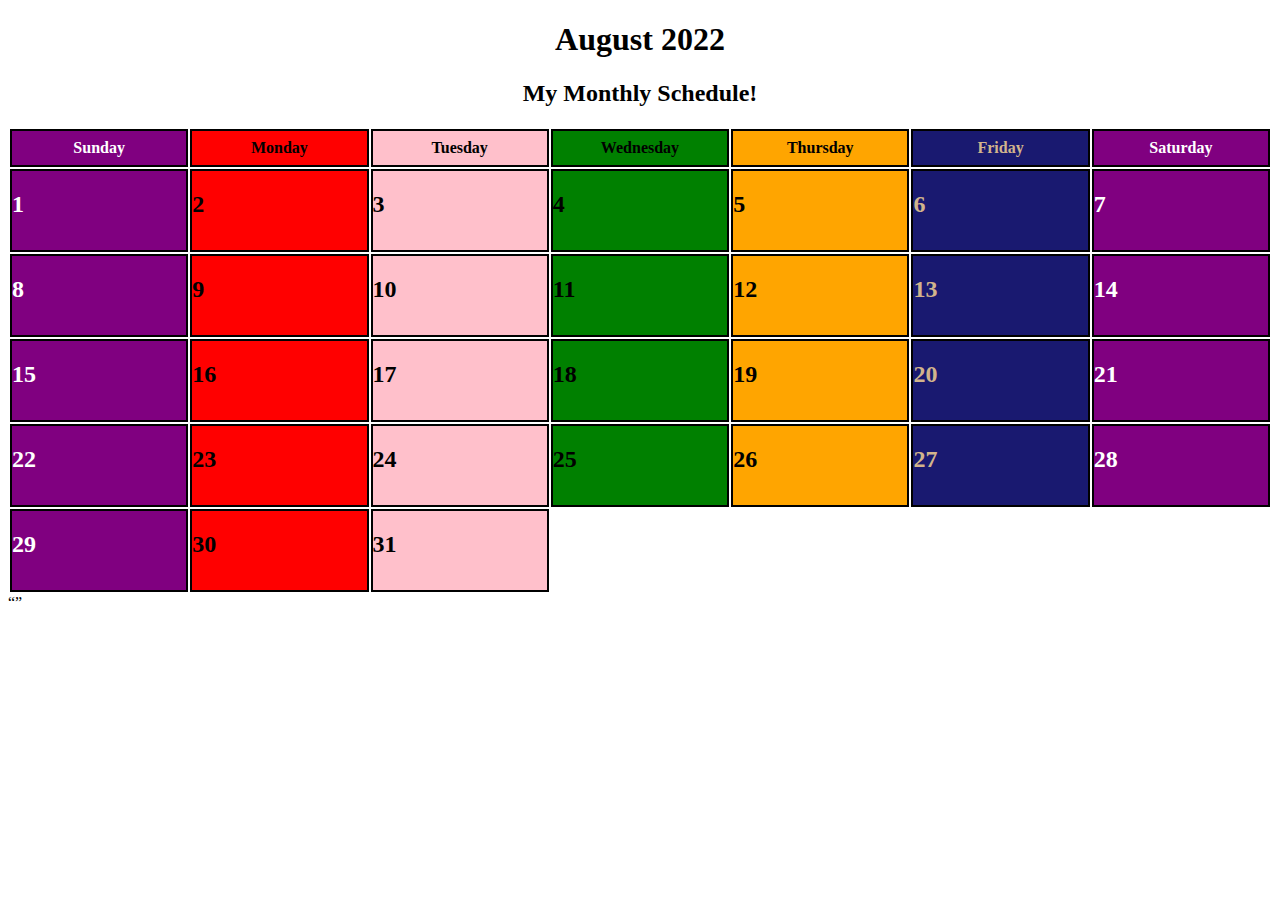
<file: index.html>
<!DOCTYPE html>
<html lang="en">
<head>
    <meta charset="UTF-8">
    <meta name="viewport" content="width-device-width">
    <title>My Monthly Schedules during Summer!</title>
    <link href="style.css" rel="stylesheet" type="text/css" />
</head>
<body>
    <div>
    <h1>August 2022</h1>
        <h2>My Monthly Schedule!</h2>

        <table>

            <tr>
                <th class="weeknd">Sunday</th>
                <th class="bad">Monday</th>
                <th class="okay">Tuesday</th>
                <th class="good">Wednesday</th>
                <th class="better">Thursday</th>
                <th class="amazing">Friday</th>
                <th class="weeknd">Saturday</th>
            </tr>

            <tr>
                <td class="weeknd"> 1 </td>
                <td class="bad"> 2 </td>
                <td class="okay"> 3 </td>
                <td class="good"> 4 </td>
                <td class="better"> 5</td>
                <td class="amazing"> 6</td>
                <td class="weeknd"> 7 </td>
            </tr>
            <tr>
                <td class="weeknd"> 8 </td>
                <td class="bad"> 9 </td>
                <td class="okay"> 10 </td>
                <td class="good"> 11 </td>
                <td class="better"> 12</td>
                <td class="amazing"> 13 </td>
                <td class="weeknd"> 14 </td>
            </tr>
            <tr>
                <td class="weeknd"> 15 </td>
                <td class="bad"> 16 </td>
                <td class="okay"> 17 </td>
                <td class="good"> 18 </td>
                <td class="better"> 19 </td>
                <td class="amazing"> 20 </td>
                <td class="weeknd"> 21 </td>
            </tr>
            <tr>
                <td class="weeknd"> 22 </td>
                <td class="bad"> 23 </td>
                <td class="okay"> 24 </td>
                <td class="good"> 25 </td>
                <td class="better"> 26 </td>
                <td class="amazing"> 27 </td>
                <td class="weeknd"> 28 </td>
            </tr>
            <tr>
                <td class="weeknd"> 29 </td>
                <td class="bad"> 30</td>
                <td class="okay"> 31 </td>
            </tr>

        </table>
    </div>
<q></q>

</body>
</html>
</file>
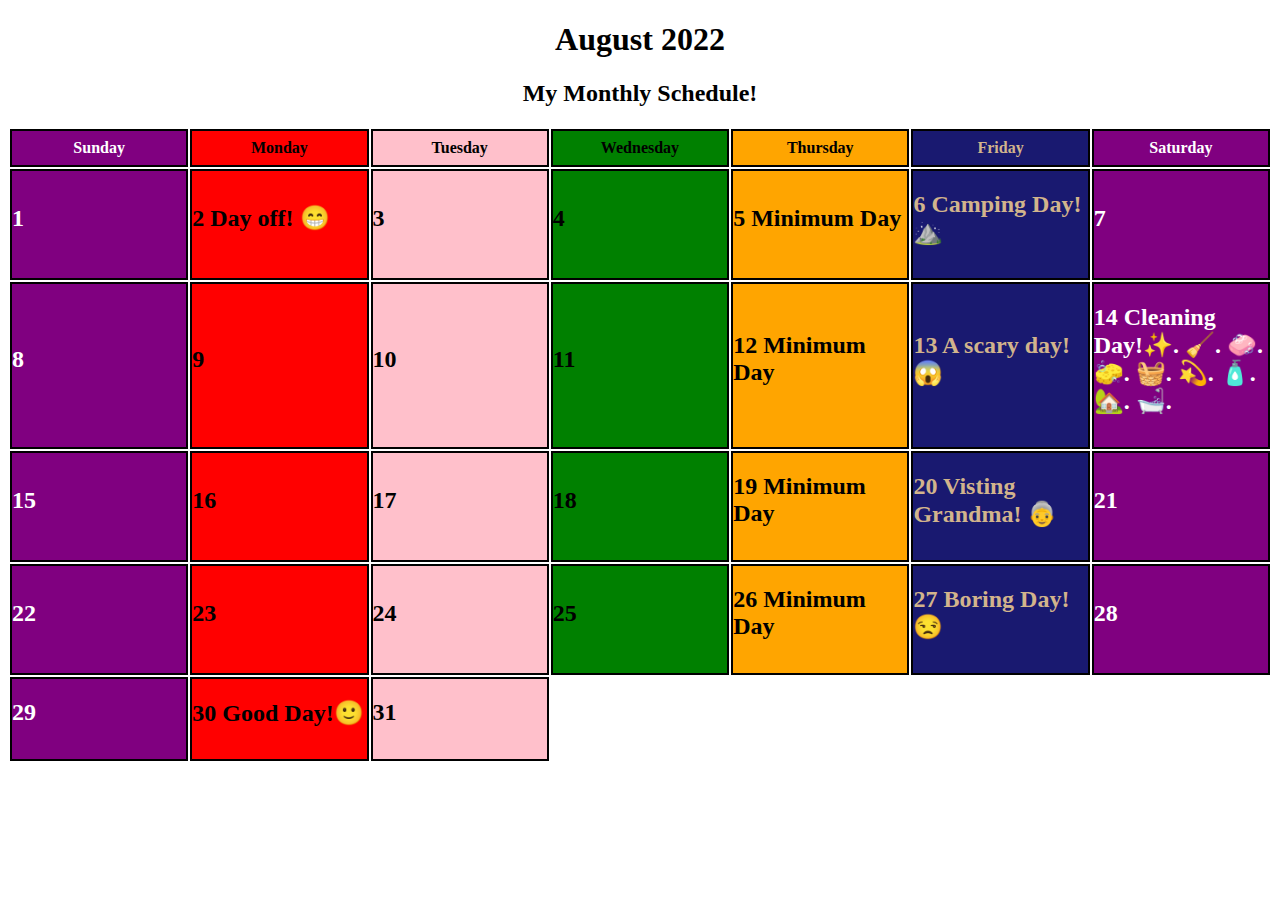
<file: My Own.html>
<!DOCTYPE html>
<html lang="en">
<head>
    <meta charset="UTF-8">
    <meta name="viewport" content="width-device-width">
    <title>My Monthly Schedules during Summer!</title>
    <link href="style.css" rel="stylesheet" type="text/css" />
</head>
<body>
<div>
    <h1>August 2022</h1>
    <h2>My Monthly Schedule!</h2>

    <table>

        <tr>
            <th class="weeknd">Sunday</th>
            <th class="bad">Monday</th>
            <th class="okay">Tuesday</th>
            <th class="good">Wednesday</th>
            <th class="better">Thursday</th>
            <th class="amazing">Friday</th>
            <th class="weeknd">Saturday</th>
        </tr>

        <tr>
            <td class="weeknd"> 1 </td>
            <td class="bad"> 2 Day off! 😁 </td>
            <td class="okay"> 3 </td>
            <td class="good"> 4 </td>
            <td class="better"> 5  Minimum Day</td>
            <td class="amazing"> 6 Camping Day! ⛰️  </td>
            <td class="weeknd"> 7 </td>
        </tr>
        <tr>
            <td class="weeknd"> 8 </td>
            <td class="bad"> 9 </td>
            <td class="okay"> 10 </td>
            <td class="good"> 11 </td>
            <td class="better"> 12  Minimum Day </td>
            <td class="amazing"> 13 A scary day! 😱</td>
            <td class="weeknd"> 14 Cleaning Day!✨. 🧹. 🧼. 🧽. 🧺. 💫. 🧴. 🏡. 🛁. </td>
        </tr>
        <tr>
            <td class="weeknd"> 15 </td>
            <td class="bad"> 16 </td>
            <td class="okay"> 17 </td>
            <td class="good"> 18 </td>
            <td class="better"> 19  Minimum Day </td>
            <td class="amazing"> 20 Visting Grandma! 👵 </td>
            <td class="weeknd"> 21</td>
        </tr>
        <tr>
            <td class="weeknd"> 22 </td>
            <td class="bad"> 23 </td>
            <td class="okay"> 24 </td>
            <td class="good"> 25 </td>
            <td class="better"> 26  Minimum Day </td>
            <td class="amazing"> 27 Boring Day! 😒 </td>
            <td class="weeknd"> 28 </td>
        </tr>
        <tr>
            <td class="weeknd"> 29 </td>
            <td class="bad"> 30 Good Day!🙂 </td>
            <td class="okay"> 31 </td>
        </tr>

    </table>
</div>

</body>
</html>
</file>
<file: style.css>
table {
    width: 100%;
}
h1 {
    text-align: center;
}
h2 {
    text-align: center;
}
td {
    padding: 20px 0;
    font-weight: bold;
    font-size: 24px;
    padding-bottom: 32px;
}
th, td {
    border: 2px solid black;
    width: 14.27%;

}
th {
    padding: 8px 0;
}
.weeknd {
    background-color: purple;
    color: white;
}
.bad {
    background-color: red;
}
.okay {
    background-color: pink;
}
.good {
    background-color: green;
}
.better {
    background-color: orange;
}
.amazing {
    background-color: midnightblue;
    color:tan;
}
</file>
